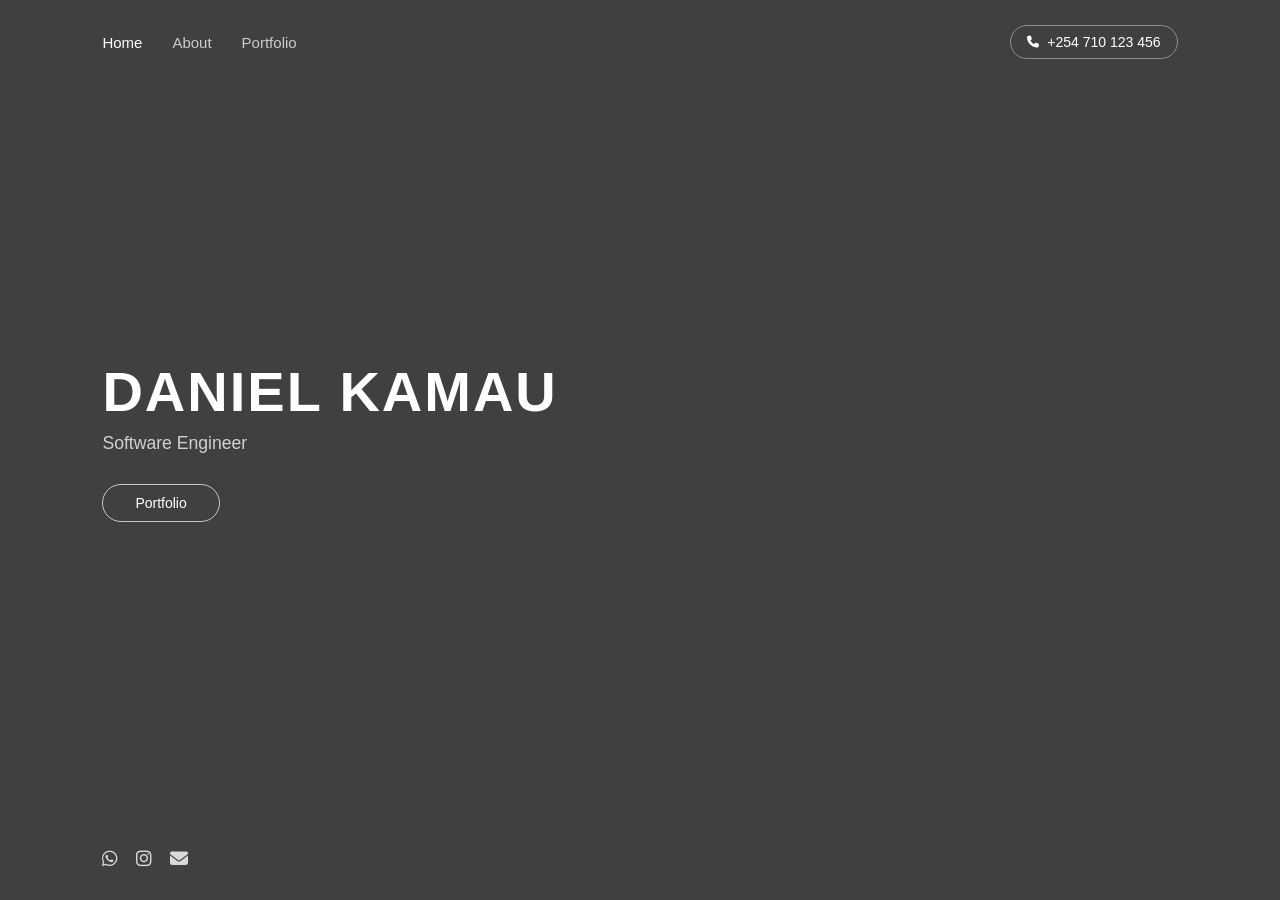
<file: index.html>
<!doctype html>
<html lang="en">
  <head>
    <meta charset="UTF-8">
    <meta name="viewport" content="width=device-width, initial-scale=1.0">
    <meta name="description" content="Daniel Kamau's software engineering portfolio">
    <title>Daniel Kamau | Software Engineer</title>
    <link rel="stylesheet" href="style.css">
    <link rel="stylesheet" href="https://cdnjs.cloudflare.com/ajax/libs/font-awesome/6.5.1/css/all.min.css">
    <script src="script.js" defer></script>
  </head>

  <body>
    <header id="header" class="header">
      <nav aria-label="Main navigation">
        <a href="index.html" aria-current="page">Home</a>
        <a href="about.html">About</a>
        <a href="portfolio.html">Portfolio</a>
      </nav>
      <a class="contact" href="tel:+254710123456">
        <i class="fas fa-phone" aria-hidden="true"></i>
        <span>+254 710 123 456</span>
      </a>
    </header>

    <main>
      <section class="home" id="home" aria-label="Introduction">
        <div class="name">
          <h1>Daniel Kamau</h1>
          <p>Software Engineer</p>
        </div>

        <div class="actions">
          <button onclick="window.location.href='portfolio.html' " id="portfolio" class="portfolio" type="button" href="portfolio.html">Portfolio</button>
        </div>
      </section>
    </main>

    <footer class="social-icon">
      <a href="https://wa.me/254710770443" target="_blank" rel="noopener noreferrer" aria-label="WhatsApp">
        <i class="fab fa-whatsapp" aria-hidden="true"></i>
      </a>
      <a href="https://instagram.com/double_g1.1.0" target="_blank" rel="noopener noreferrer" aria-label="Instagram">
        <i class="fab fa-instagram" aria-hidden="true"></i>
      </a>
      <a href="mailto:guchudanile56@gmail.com" aria-label="Email">
        <i class="fas fa-envelope" aria-hidden="true"></i>
      </a>
    </footer>
  </body>
</html>
</file>
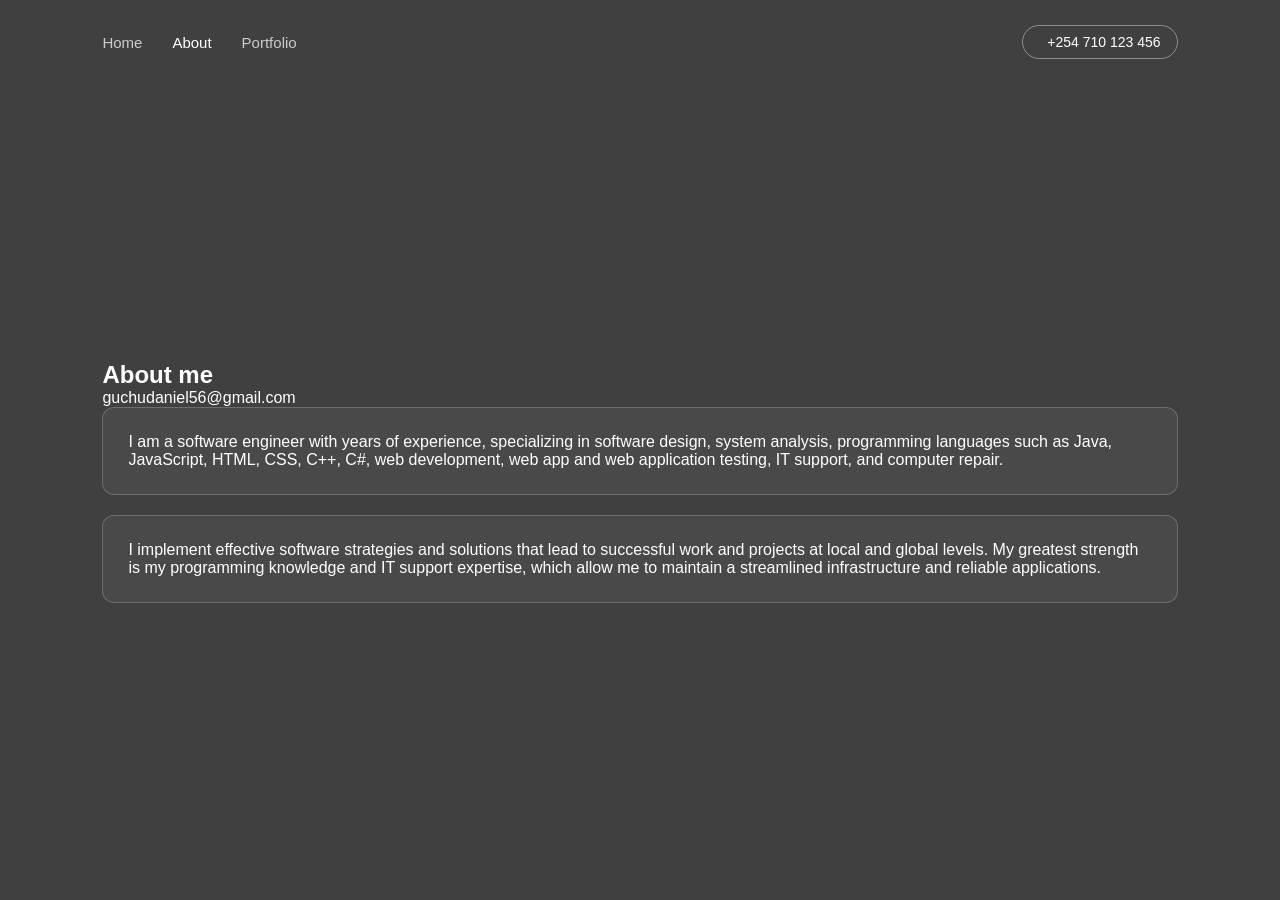
<file: about.html>
<!doctype html>
<html lang="en">
  <head>
    <meta charset="UTF-8">
    <meta name="viewport" content="width=device-width, initial-scale=1.0">
    <meta name="description" content="Portfolio">
    <title>Portfolio</title>
    <link rel="stylesheet" href="style.css">
    <script src="script.js" defer></script>
  </head>

  <body>
    <header id="header" class="header">
      <nav aria-label="Main navigation">
        <a href="index.html">Home</a>
        <a href="about.html" aria-current="page">About</a>
        <a href="portfolio.html">Portfolio</a>
      </nav>
      <p class="contact">
        <i class="fas fa-phone" aria-hidden="true"></i>
        +254 710 123 456
      </p>
    </header>

    <main>
      <section class="aboutme" aria-labelledby="about-title">
        <h1 id="about-title">About me</h1>
        <p class="email">guchudaniel56@gmail.com</p>
        <p class="abtme">
          I am a software engineer with years of experience, specializing in software design,
          system analysis, programming languages such as Java, JavaScript, HTML, CSS, C++, C#,
          web development, web app and web application testing, IT support, and computer repair.
        </p>
        <p class="abtme">
          I implement effective software strategies and solutions that lead to successful work and
          projects at local and global levels. My greatest strength is my programming knowledge and
          IT support expertise, which allow me to maintain a streamlined infrastructure and reliable
          applications.
        </p>
      </section>
    </main>
  </body>
</html>
</file>
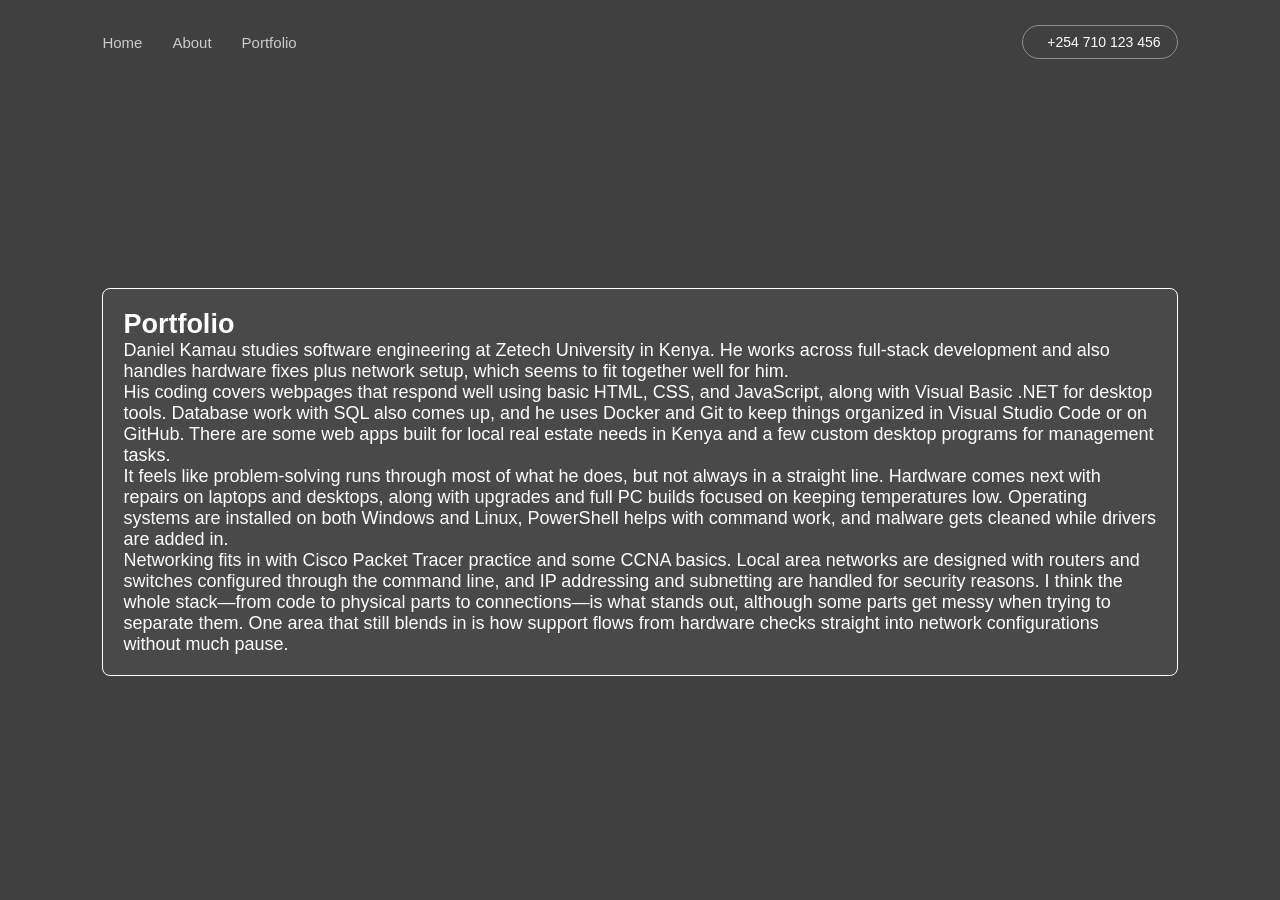
<file: portfolio.html>
<!doctype html>
<html lang="en">
  <head>
    <meta charset="UTF-8">
    <meta name="viewport" content="width=device-width, initial-scale=1.0">
    <meta name="description" content="Portfolio">
    <title>Portfolio</title>
    <link rel="stylesheet" href="style.css">
    <script src="script.js" defer></script>
  </head>

  <body>
    <header id="header" class="header">
      <nav aria-label="Main navigation">
        <a href="index.html">Home</a>
        <a href="about.html">About</a>
        <a href="portfolio.html">Portfolio</a>
      </nav>

      <p class="contact">
        <i class="fas fa-phone" aria-hidden="true"></i>
        +254 710 123 456
      </p>
    </header>

    <main>
      <section class="portfolio" aria-labelledby="portfolio-title">
        <h1 id="portfolio-title">Portfolio</h1>

        <p>
          Daniel Kamau studies software engineering at Zetech University in Kenya.
          He works across full-stack development and also handles hardware fixes plus
          network setup, which seems to fit together well for him.
        </p>

        <p>
          His coding covers webpages that respond well using basic HTML, CSS, and
          JavaScript, along with Visual Basic .NET for desktop tools. Database work with
          SQL also comes up, and he uses Docker and Git to keep things organized in
          Visual Studio Code or on GitHub. There are some web apps built for local real
          estate needs in Kenya and a few custom desktop programs for management tasks.
        </p>

        <p>
          It feels like problem-solving runs through most of what he does, but not always in
          a straight line. Hardware comes next with repairs on laptops and desktops, along
          with upgrades and full PC builds focused on keeping temperatures low. Operating
          systems are installed on both Windows and Linux, PowerShell helps with command
          work, and malware gets cleaned while drivers are added in.
        </p>

        <p>
          Networking fits in with Cisco Packet Tracer practice and some CCNA basics. Local
          area networks are designed with routers and switches configured through the command
          line, and IP addressing and subnetting are handled for security reasons. I think the
          whole stack—from code to physical parts to connections—is what stands out, although
          some parts get messy when trying to separate them. One area that still blends in is
          how support flows from hardware checks straight into network configurations without much pause.
        </p>
      </section>
    </main>
  </body>
</html>
</file>
<file: style.css>
* {
  margin: 0;
  padding: 0;
  box-sizing: border-box;
  font-family: 'Segoe UI', Tahoma, Geneva, Verdana, sans-serif;
}

html {
  scroll-behavior: smooth;
}

body {
  min-height: 100vh;
  display: flex;
  flex-direction: column;
  justify-content: space-between;
  background: url('https://images.unsplash.com/photo-1517694712202-14dd9538aa97?q=80&w=1920&auto=format&fit=crop') no-repeat center center / cover;
  background-attachment: fixed;
  color: #ffffff;
  position: relative;
  overflow-x: hidden;
}

body::before {
  content: '';
  position: fixed;
  top: 0;
  left: 0;
  width: 100%;
  height: 100%;
  background: rgba(0, 0, 0, 0.75);
  z-index: 0;
}

.header, 
main, 
.social-icon, 
.abtme, 
.portfolio {
  position: relative;
  z-index: 1;
}

.header {
  display: flex;
  justify-content: space-between;
  align-items: center;
  padding: 25px 8%;
  width: 100%;
}

.header nav {
  display: flex;
  gap: 30px;
}

.header nav a {
  color: #cccccc;
  text-decoration: none;
  font-size: 15px;
  font-weight: 500;
  transition: color 0.3s ease;
}

.header nav a:hover,
.header nav a[aria-current="page"] {
  color: #ffffff;
}

.header .contact {
  display: flex;
  align-items: center;
  gap: 8px;
  color: #ffffff;
  text-decoration: none;
  font-size: 14px;
  border: 1px solid rgba(255, 255, 255, 0.4);
  padding: 8px 16px;
  border-radius: 20px;
  transition: all 0.3s ease;
}

.header .contact:hover {
  border-color: #ffffff;
  background: rgba(255, 255, 255, 0.1);
}

.header .contact i {
  font-size: 12px;
}

main {
  flex: 1;
  display: flex;
  flex-direction: column;
  justify-content: center;
  padding: 40px 8%;
  gap: 30px;
}

.home {
  max-width: 600px;
}

.name h1 {
  font-size: clamp(2.2rem, 5vw, 3.5rem);
  font-weight: 800;
  text-transform: uppercase;
  line-height: 1.1;
  letter-spacing: 2px;
}

.name p {
  font-size: 1.1rem;
  color: #d1d1d1;
  margin-top: 10px;
  margin-bottom: 30px;
  font-weight: 300;
}

.actions {
  display: flex;
  gap: 15px;
  flex-wrap: wrap;
}

.actions button {
  background: transparent;
  color: #ffffff;
  border: 1.5px solid rgba(255, 255, 255, 0.7);
  padding: 10px 32px;
  border-radius: 30px;
  font-size: 14px;
  font-weight: 500;
  cursor: pointer;
  transition: all 0.3s ease;
}

.actions button:hover {
  background: #ffffff;
  color: #000000;
  border-color: #ffffff;
}

.abtme {
  background: rgba(255, 255, 255, 0.05);
  border: 1px solid rgba(255, 255, 255, 0.2);
  border-radius: 12px;
  padding: 25px;
  margin-bottom: 20px;
  backdrop-filter: blur(5px);
  transition: border-color 0.3s ease;
}

.abtme:hover {
  border-color: rgba(255, 255, 255, 0.5);
}

.portfolio {
  display: block;
  background: rgba(255, 255, 255, 0.05);
  border: 1.5px solid #ffffff;
  color: #ffffff;
  padding: 20px;
  margin-bottom: 20px;
  text-decoration: none;
  font-size: 18px;
  border-radius: 8px;
  transition: all 0.3s ease;
}

.portfolio:hover {
  background: #ffffff;
  color: #000000;
  transform: translateY(-2px);
}

.social-icon {
  display: flex;
  gap: 18px;
  padding: 30px 8%;
}

.social-icon a {
  color: #ffffff;
  font-size: 18px;
  text-decoration: none;
  opacity: 0.8;
  transition: opacity 0.3s ease, transform 0.3s ease;
}

.social-icon a:hover {
  opacity: 1;
  transform: translateY(-2px);
}

@media (max-width: 768px) {
  .header {
    flex-direction: column;
    gap: 15px;
    padding: 20px 5%;
  }

  .header nav {
    gap: 15px;
    flex-wrap: wrap;
    justify-content: center;
  }

  main {
    padding: 30px 5%;
  }

  .actions {
    justify-content: center;
  }

  .social-icon {
    padding: 30px 5%;
    justify-content: center;
  }
}
</file>
